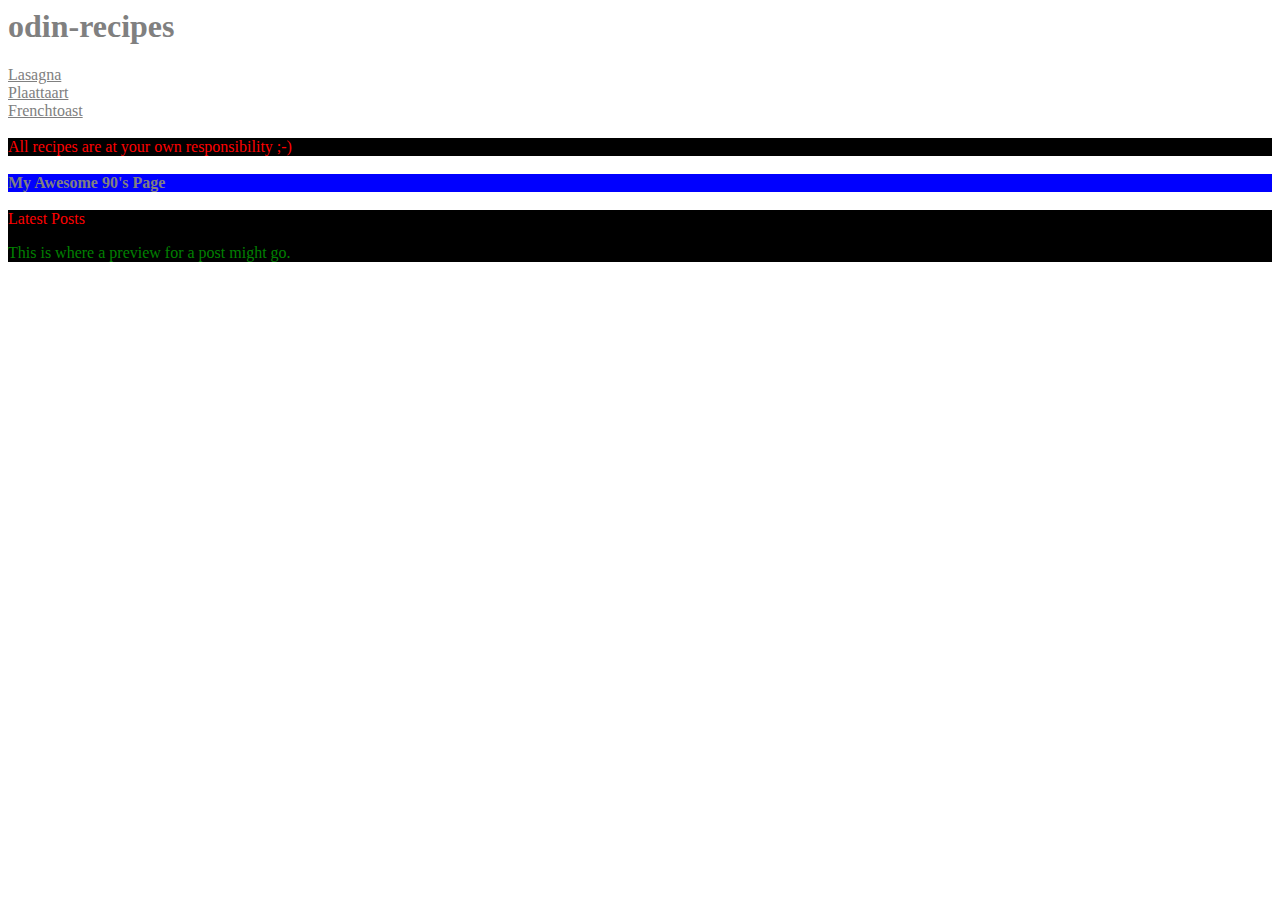
<file: index.html>
<html>
<head>
<title>
odin-recipes
</title>
<link rel="stylesheet" href="styles.css">
</head>
<body>

<h1>odin-recipes</h3>

</body>

<a href="recipes/lasagna.html">Lasagna</a><br>
<a href="recipes/plaattaart.html">Plaattaart</a><br>
<a href="recipes/frenchtoast.html">Frenchtoast</a><br>
<br>
<!-- index.html -->

<div class="alert-text">All recipes are at your own responsibility ;-)</div>
<br>
<div id="title"><strong>My Awesome 90's Page</strong></div>
<br>

<div>
    <div class="subsection header">Latest Posts</div>
    <p class="subsection preview">This is where a preview for a post might go.</p>
</div>

</html>
</file>
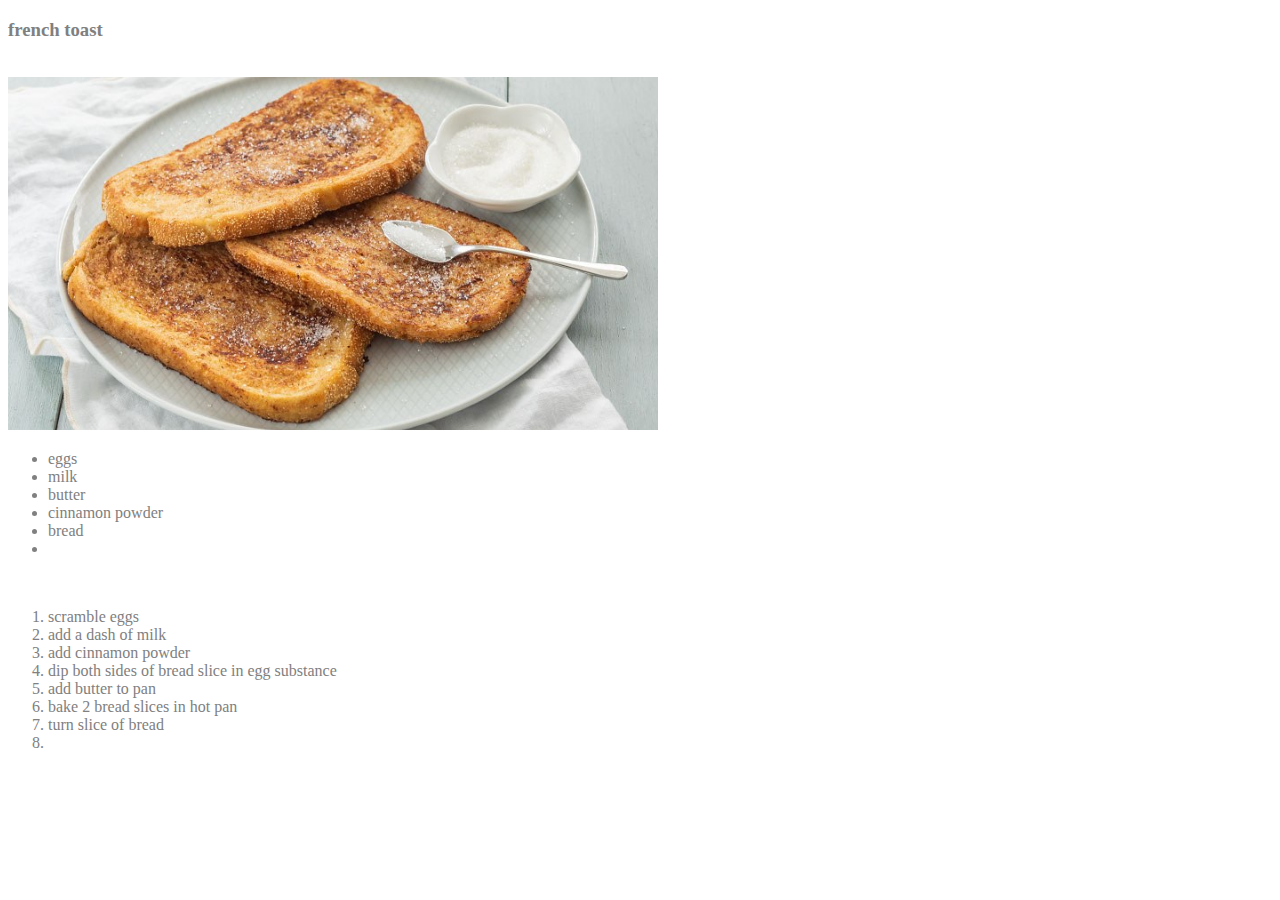
<file: recipes/frenchtoast.html>
<!DOCTYPE html>
<html lang="en">
<head>
    <meta charset="UTF-8">
    <meta name="viewport" content="width=device-width, initial-scale=1.0">
    <title>french toast</title>
    <link rel="stylesheet" href="../styles.css"></head>
<body>
    <h3>french toast</h3>
    <br>
    <img src="frenchtoast.png" alt="frenchtoast">
    <br>
    <ul>
        <li>eggs</li>
        <li>milk</li>
        <li>butter</li>
        <li>cinnamon powder</li>
        <li>bread</li>
        <li></li>
    </ul>
    <br>
    <ol>
        <li>scramble eggs</li>
        <li>add a dash of milk</li>
        <li>add cinnamon powder</li>
        <li>dip both sides of bread slice in egg substance</li>
        <li>add butter to pan</li>
        <li>bake 2 bread slices in hot pan</li>
        <li>turn slice of bread</li>
        <li></li>
    </ol>
</body>
</html>
</file>
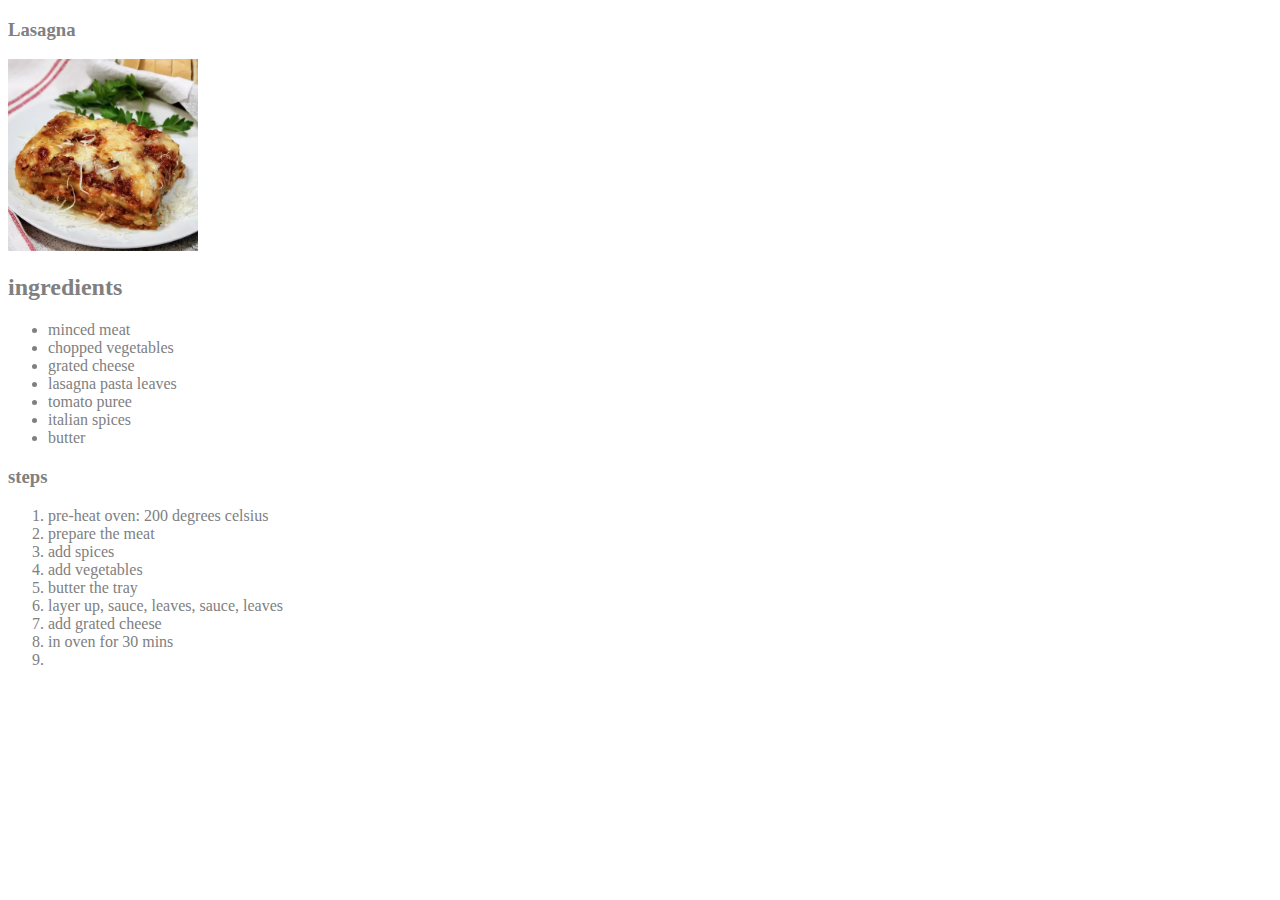
<file: recipes/lasagna.html>
<!DOCTYPE html>
<html lang="en">
<head>
    <meta charset="UTF-8">
    <meta name="viewport" content="width=device-width, initial-scale=1.0">
    <title>lasagna</title>
    <link rel="stylesheet" href="../styles.css">
</head>
<body>
    <h3>Lasagna</h1>
    <img src="lasagna.png" alt="lasagna" height="15%" width="15%">
    <br>
    <h2>ingredients</h2>
    <ul>
        <li>minced meat</li>
        <li>chopped vegetables</li>
        <li>grated cheese</li>
        <li>lasagna pasta leaves</li>
        <li>tomato puree</li>
        <li>italian spices</li>
        <li>butter</li>
    </ul>
    <h3>steps</h3>
    <ol>
        <li>pre-heat oven: 200 degrees celsius</li>
        <li>prepare the meat</li>
        <li>add spices</li>
        <li>add vegetables</li>
        <li>butter the tray</li>
        <li>layer up, sauce, leaves, sauce, leaves</li>
        <li>add grated cheese</li>
        <li>in oven for 30 mins</li>
        <li></li>
    </ol>
</body>
</html>
</file>
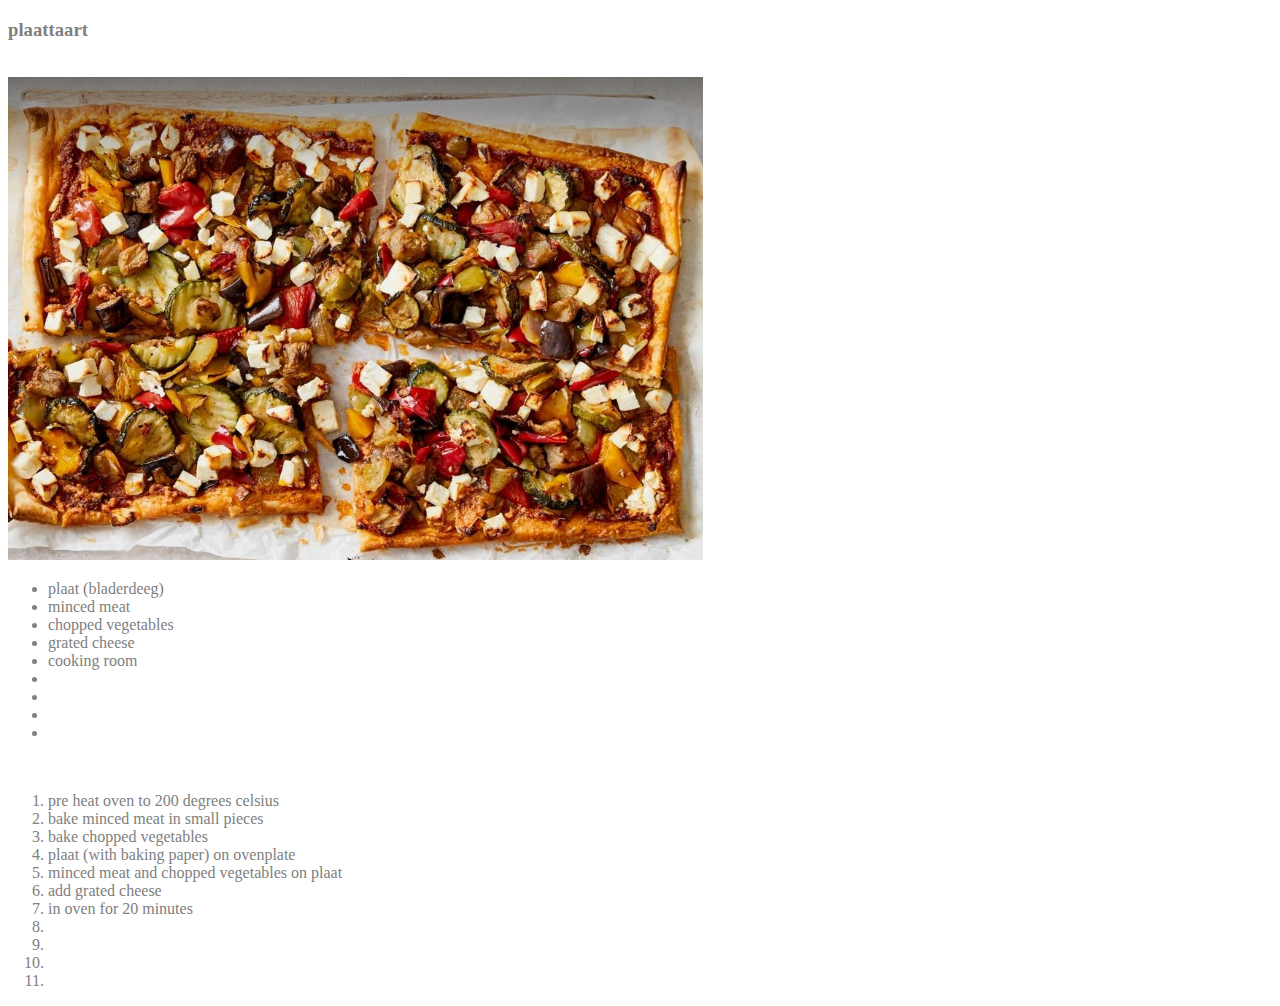
<file: recipes/plaattaart.html>
<!DOCTYPE html>
<html lang="en">
<head>
    <meta charset="UTF-8">
    <meta name="viewport" content="width=device-width, initial-scale=1.0">
    <title>Plaattaart</title>
    <link rel="stylesheet" href="../styles.css">
</head>
<body>
    <h3>plaattaart</h3>
    <br>
    <img src="plaattaart.png">
    <br>
    <ul>
        <li>plaat (bladerdeeg)</li>
        <li>minced meat</li>
        <li>chopped vegetables</li>
        <li>grated cheese</li>
        <li>cooking room</li>
        <li></li>
        <li></li>
        <li></li>
        <li></li>
    </ul>
    <br>
    <ol>
        <li>pre heat oven to 200 degrees celsius</li>
        <li>bake minced meat in small pieces</main></li>
        <li>bake chopped vegetables</li>
        <li>plaat (with baking paper) on ovenplate</li>
        <li>minced meat and chopped vegetables on plaat</li>
        <li>add grated cheese</li>
        <li>in oven for 20 minutes</li>
        <li></li>
        <li></li>
        <li></li>
        <li></li>
    </ol>
</body>
</html>
</file>
<file: styles.css>
* { color:grey}
.alert-text {   color: red; }
#title { background-color: blue; color:white }
.subsection.header { color: red; }
.subsection { color: green; }
div {     color: white;     background-color: black;   }
</file>
